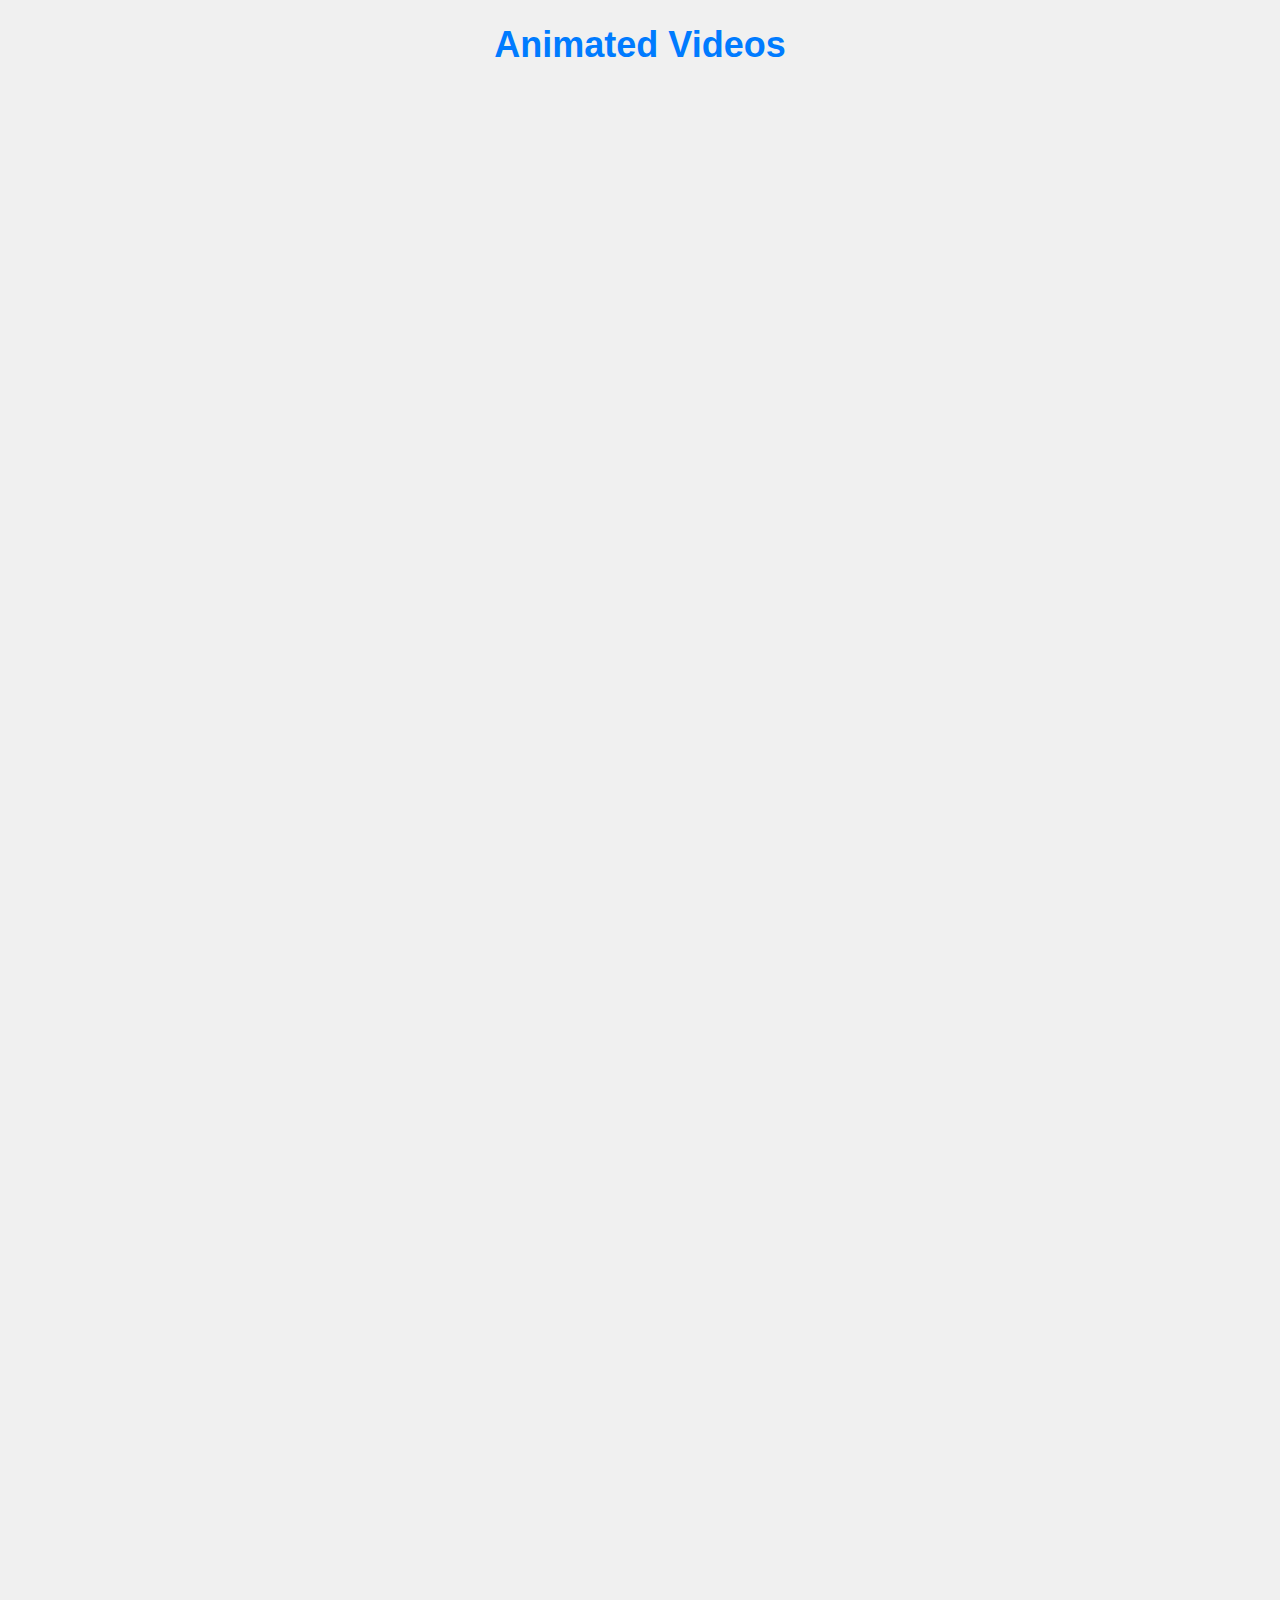
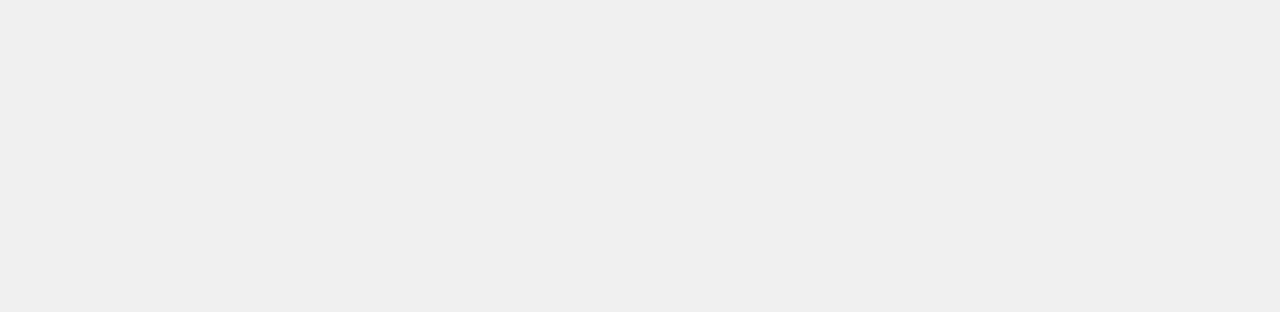
<file: Animated_Videos.html>
<!DOCTYPE html>
<html lang="en">
  <head>
    <meta charset="UTF-8" />
    <meta name="viewport" content="width=device-width, initial-scale=1.0" />
    <title>Animated Videos</title>
    <style>
      body {
        background-color: #f0f0f0; /* Light Gray */
        color: #333;
        font-family: Arial, sans-serif;
        margin: 0;
        padding: 0;
        display: flex;
        flex-direction: column;
        align-items: center;
        justify-content: center;
        min-height: 100vh;
        box-sizing: border-box;
      }

      h1 {
        color: #007bff; /* Light Blue */
        font-size: 36px;
        margin-bottom: 30px;
      }

      .video-container {
        width: 100%;
        max-width: 800px;
        margin-bottom: 30px;
      }

      iframe {
        width: 100%;
        height: 400px;
        border: none;
        border-radius: 10px;
        margin-bottom: 20px;
      }
    </style>
  </head>
  <body>
    <h1>Animated Videos</h1>

    <div class="video-container">
      <iframe
        src="https://www.youtube.com/embed/zGPb04wg_5o?si=j231fSjufgMM2npM"
        frameborder="0"
        allowfullscreen
      ></iframe>
    </div>

    <div class="video-container">
      <iframe
        src="https://www.youtube.com/embed/xgC5zgr6Hdc?si=p8I9P1E_bETyAP87"
        frameborder="0"
        allowfullscreen
      ></iframe>
    </div>

    <div class="video-container">
      <iframe
        src="https://www.youtube.com/embed/y-ueb9JeB8s?si=CaHXIG0pX0jvPVIK"
        frameborder="0"
        allowfullscreen
      ></iframe>
    </div>

    <div class="video-container">
      <iframe
        src="https://www.youtube.com/embed/hJwrTcLY4RQ?si=ljeAnWeJwyXjW5dn"
        frameborder="0"
        allowfullscreen
      ></iframe>
    </div>
  </body>
</html>
</file>
